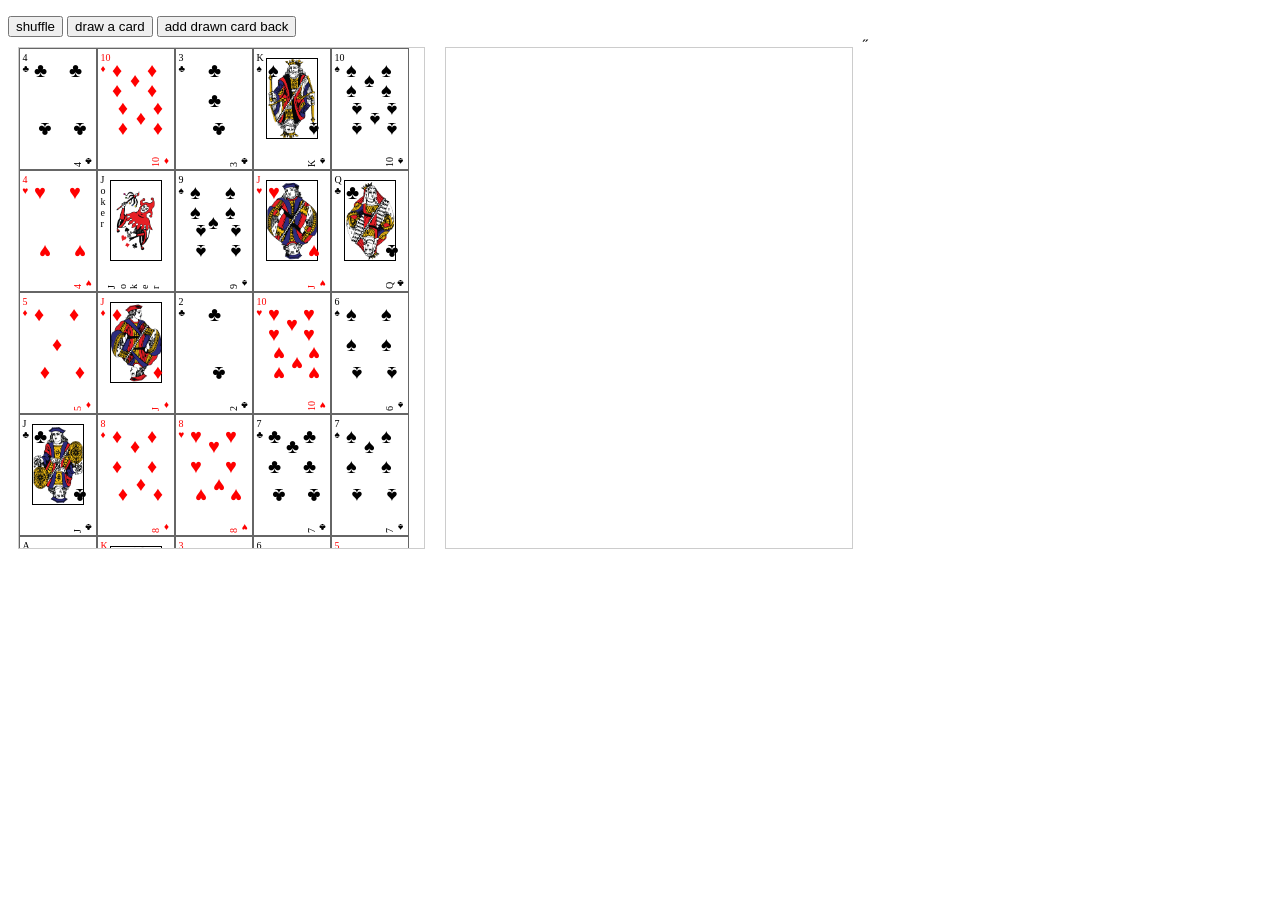
<file: CardDeck/index.html>
<!DOCTYPE html PUBLIC "-//W3C//DTD XHTML 1.0 Strict//EN"
    "http://www.w3.org/TR/xhtml1/DTD/xhtml1-strict.dtd">

<html>
<head>
    <meta http-equiv="Content-Type" content="text/html; charset=utf-8"/>

    <title>Playing-Cards with Suji</title>
    
    <link rel="stylesheet" type="text/css" media="all" href="css/playingCards.ui.css"/>
    <style type="text/css">
        body {
          margin-top: 1.0em;
          background-color: #fff;
          font-family: "Helvetica,Arial,FreeSans";
          color: #000000;
    }
    #container {
    
      width: 860px;
    }
        h1 { font-size: 40px; color: #64052a; margin-bottom: 3px; }
        h1 .small { font-size: 0.4em; }
        h1 a { text-decoration: none }
        h2 { font-size: 1.5em; color: #64052a; }
    h3 { text-align: center; color: #64052a; }
    a { color: #64052a; }
    .description { font-size: 1.2em; margin-bottom: 30px; margin-top: 30px; font-style: italic;}
    .download { float: right; }
        pre { background: #000; color: #fff; padding: 15px;}
    hr { border: 0; width: 80%; border-bottom: 1px solid #aaa}
    .footer { text-align:center; padding-top:30px; font-style: italic; }

    
    h2{
        clear:both;
    }
    #error{
        display:none;color:#f00;border:1px solid #f60;padding:5px;margin:5px;
    }
	.flex-container {
    display: -webkit-flex;
    display: flex;
    width: 400px;
    height: 250px;

}

.flex-item {
    width: 700px;
    height: 500px;
	border:1px solid #ccc;
	margin:10px;
	 overflow-x: hidden;
	  overflow-y: auto;
    
}
    </style>
    
</head>

<body>
 <div id="error"></div>
    <input type="button" id="shuffler" value="shuffle" />
    <input type="button" id="draw" value="draw a card" />
    <input type="button" id="addCard" value="add drawn card back" />

  <div id="container"  class="flex-container"> 
   
   <!-- <input type="button" id="shuffleDraw" value="shuffle, then draw" /> -->
   
    <div id="cardDeck" class="flex-item"></div>
    
    <div id="yourHand" class="flex-item"></div>
    <script type="text/javascript" src="http://ajax.googleapis.com/ajax/libs/jquery/1.9.1/jquery.min.js"></script>
    <script type="text/javascript" src="js/playingCards.js"></script>
    <script type="text/javascript" src="js/playingCards.ui.js"></script>
    <script type="text/javascript">
        /*
         * example throwing cards on the table
         */
        $(document).ready(function(){
            var cardDeck = $("#cardDeck").playingCards();
            cardDeck.spread(); // show it
    
            var hand = [];
            var showError = function(msg){
                $('#error').html(msg).show();
                setTimeout(function(){
                    $('#error').fadeOut('slow');
                },3000);
            }
            var showHand = function(){
                var el = $('#yourHand')
                el.html('');
                for(var i=0;i<hand.length;i++){
                    el.append(hand[i].getHTML());
                }
            }
            var doShuffle = function(){
                cardDeck.shuffle();
                cardDeck.spread(); // update card table
            }
            var doDrawCard = function(){
                var c = cardDeck.draw();
                if(!c){
                    showError('no more cards');
                    return;
                }
                hand[hand.length] = c;
                cardDeck.spread();
                showHand();
            };
            $('#shuffler').click(doShuffle);
            $('#draw').click(doDrawCard);
            $('#shuffleDraw').click(function(){
                doShuffle();
                doDrawCard();
            });
            $('#addCard').click(function(){
                if(!hand.length){
                    showError('your hand is empty');
                    return;
                }
                var c = hand.pop();
                showHand();
                cardDeck.addCard(c);
                cardDeck.spread();
            });
        });
        /*
        // if we weren't using jquery to handle the document ready state, we would do this:
        if (window.addEventListener) {
            window.addEventListener("load",initPlayingCards,false);
        } else if (window.attachEvent) {
            window.attachEvent("onload",initPlayingCards);
        } else {
            window.onload = function() {initPlayingCards();}
        }
        function initPlayingCards() { 
            cardDeck = new playingCards();
        }
        */
    </script>



</body>
</html>
˝
</file>
<file: CardDeck/css/playingCards.ui.css>
/**
 * deck of cards.
 * This can be used to play standard card games (which could be additional rule modules attached to this set)
 * 
 * @author Copyright (c) 2010 Adam Eivy (antic | atomantic)
 * @license Dual licensed under the MIT and GPL licenses:
 *   http://www.opensource.org/licenses/mit-license.php
 *   http://www.gnu.org/licenses/gpl.html
 */
.playingCard { /* to show the back of the card, hide the front */
position: relative;
background-color:#036;
border:1px solid #666;
font-size: 20px;
float: left;
width: 3.8em;
height: 6em;
}

.playingCard .front {
background-color: #fff;
color: #000;
position: absolute;
width: 100%;
height: 100%;
}

.playingCard .corner {
position: absolute;
font-size: .5em;
left: 0.25em;
top: 0.25em;
}
.playingCard .cornerBR {
left: auto;
top: auto;
right: 0.25em;
bottom: 0.25em;
}

.playingCard .flip {
	-webkit-transform: rotate(180deg); 
	-moz-transform: rotate(180deg);
	/*filter: progid:DXImageTransform.Microsoft.BasicImage(rotation=2);*/
	writing-mode: tb-rl;
}

.playingCard .red {
color: #f00;
}

.playingCard .suit {
position: absolute;
z-index:2;
}
/* large center Ace style suit */
.playingCard .suit0 {
font-size: 3em;
left: 0.3em;
top: 0.3em;
}

.playingCard .face {
position: absolute;
z-index:1;
border: 1px solid #000;
left: 0.6em;
top: 0.45em;
width: 2.5em;
height: 4.em;
}
/*
.playingCard .J {
background-image: url("img/J.gif");
}
.playingCard .Q {
background-image: url("img/Q.gif");
}
.playingCard .K {
background-image: url("img/K.gif");
}
*/
.playingCard .A1 {
left: 0.7em;
top: 0.5em;
}
.playingCard .A2 {
left: 0.7em;
top: 1.5em;
}
.playingCard .A3 {
left: 0.7em;
top: 2.0em;
}
.playingCard .A4 {
left: 0.7em;
top: 2.5em;
}
.playingCard .A5 {
left: 0.7em;
top: 3.5em;
}
.playingCard .B1 {
left: 1.6em;
top: 0.5em;
}
.playingCard .B2 {
left: 1.6em;
top: 1.0em;
}
.playingCard .B3 {
left: 1.6em;
top: 2.0em;
}
.playingCard .B4 {
left: 1.6em;
top: 3.0em;
}
.playingCard .B5 {
left: 1.6em;
top: 3.5em;
}
.playingCard .C1 {
left: 2.45em;
top: 0.5em;
}
.playingCard .C2 {
left: 2.45em;
top: 1.5em;
}
.playingCard .C3 {
left: 2.45em;
top: 2.0em;
}
.playingCard .C4 {
left: 2.45em;
top: 2.5em;
}
.playingCard .C5 {
left: 2.45em;
top: 3.5em;
}
</file>
